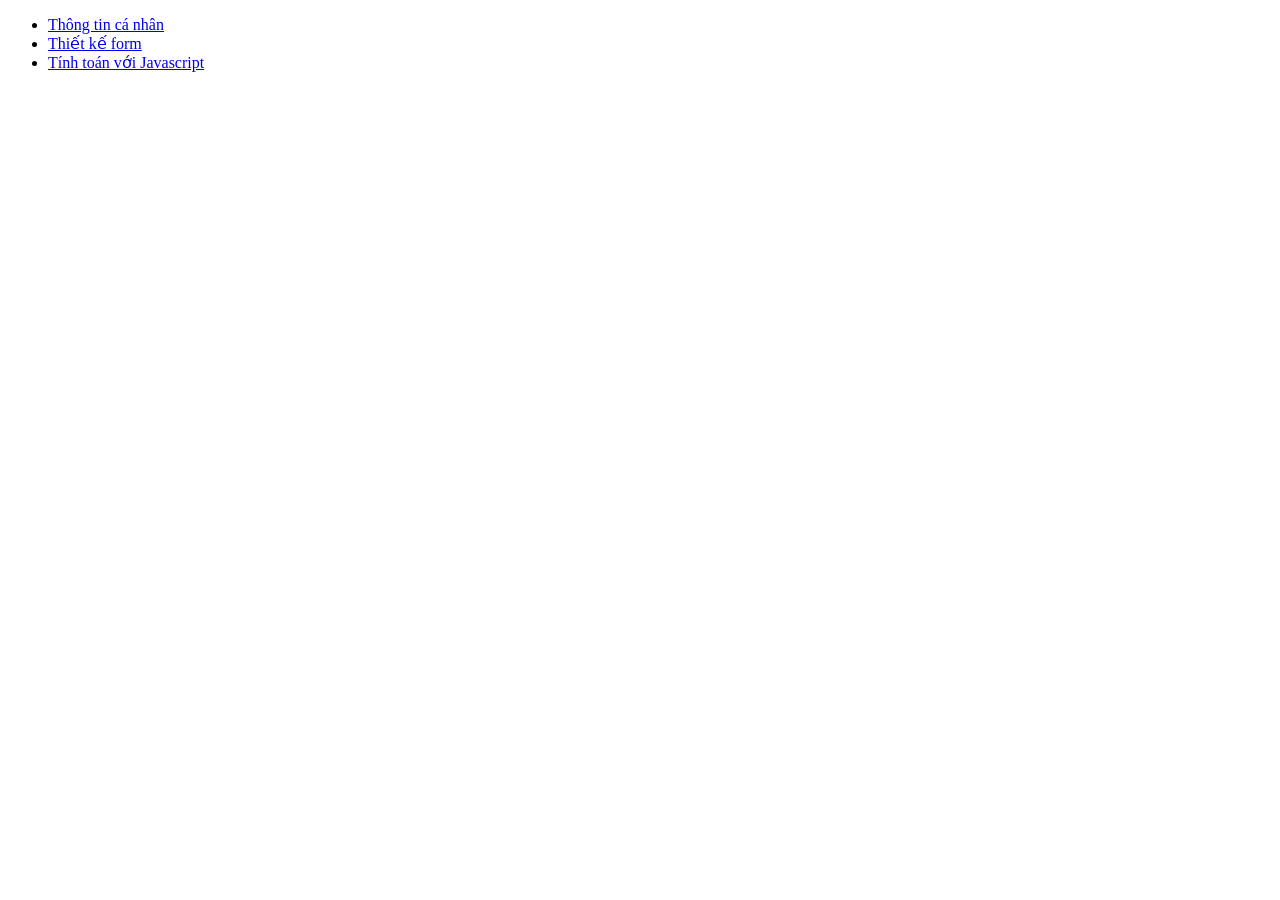
<file: index.html>
﻿<!DOCTYPE html>
<html lang = "vi">
	<head>
		<title>Dự án web với HTML, CSS</title>
		<meta charset = "utf-8">
	</head>
	<body>
		<ul>
			<li>
				<a href = "html/page1.html" target = "_blank">Thông tin cá nhân</a>
			</li>
			<li>
				<a href = "html/page2.html" target = "_blank">Thiết kế form</a>
			</li>
			<li>
				<a href = "html/page4.html" target = "_blank">Tính toán với Javascript</a>
			</li>
		</ul>
	</body>
</html>
</file>
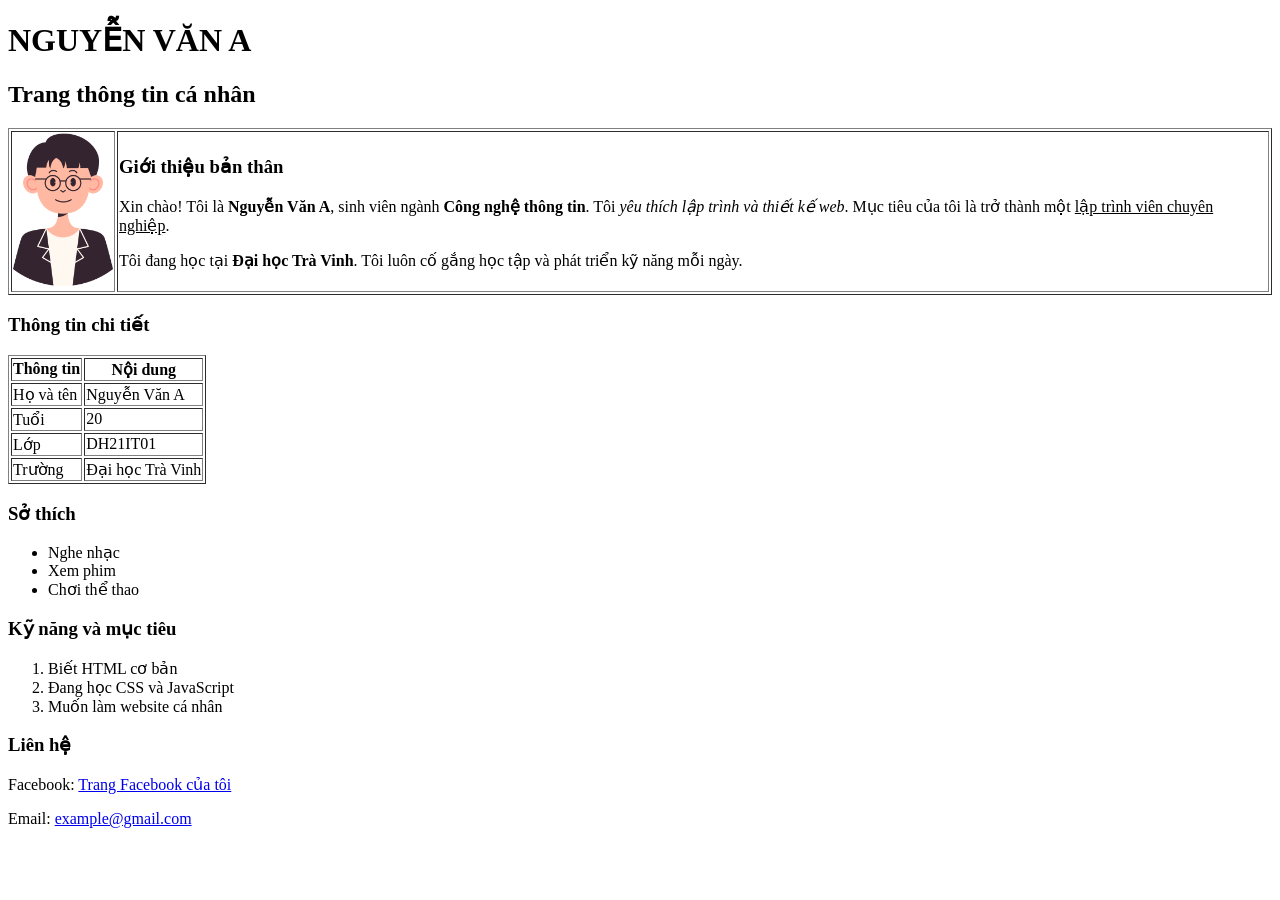
<file: html/page1.html>
﻿<!DOCTYPE html>
<html>
<head>
    <meta charset="UTF-8">
    <title>Trang thông tin cá nhân</title>
</head>
<body>

    <!-- Tiêu đề -->
    <h1>NGUYỄN VĂN A</h1>
    <h2>Trang thông tin cá nhân</h2>

    <!-- Bố cục ảnh trái - thông tin phải -->
    <table border="1">
        <tr>
            <!-- Cột ảnh -->
            <td>
                <img src="../assets/images/avatar.webp" alt="Ảnh đại diện" width="100" >
            </td>

            <!-- Cột thông tin -->
            <td>
                <h3>Giới thiệu bản thân</h3>
                <p>
                    Xin chào! Tôi là <b>Nguyễn Văn A</b>, sinh viên ngành 
                    <b>Công nghệ thông tin</b>. Tôi <i>yêu thích lập trình và thiết kế web</i>. 
                    Mục tiêu của tôi là trở thành một <u>lập trình viên chuyên nghiệp</u>.
                </p>

                <p>
                    Tôi đang học tại <b>Đại học Trà Vinh</b>. 
                    Tôi luôn cố gắng học tập và phát triển kỹ năng mỗi ngày.
                </p>
            </td>
        </tr>
    </table>

    <!-- Bảng thông tin -->
    <h3>Thông tin chi tiết</h3>
    <table border="1">
        <tr>
            <th>Thông tin</th>
            <th>Nội dung</th>
        </tr>
        <tr>
            <td>Họ và tên</td>
            <td>Nguyễn Văn A</td>
        </tr>
        <tr>
            <td>Tuổi</td>
            <td>20</td>
        </tr>
        <tr>
            <td>Lớp</td>
            <td>DH21IT01</td>
        </tr>
        <tr>
            <td>Trường</td>
            <td>Đại học Trà Vinh</td>
        </tr>
    </table>

    <!-- Sở thích -->
    <h3>Sở thích</h3>
    <ul>
        <li>Nghe nhạc</li>
        <li>Xem phim</li>
        <li>Chơi thể thao</li>
    </ul>

    <!-- Kỹ năng -->
    <h3>Kỹ năng và mục tiêu</h3>
    <ol>
        <li>Biết HTML cơ bản</li>
        <li>Đang học CSS và JavaScript</li>
        <li>Muốn làm website cá nhân</li>
    </ol>

    <!-- Liên hệ -->
    <h3>Liên hệ</h3>
    <p>
        Facebook: 
        <a href="https://facebook.com" target="_blank">Trang Facebook của tôi</a>
    </p>

    <p>
        Email: 
        <a href="mailto:example@gmail.com">example@gmail.com</a>
    </p>

</body>
</html>
</file>
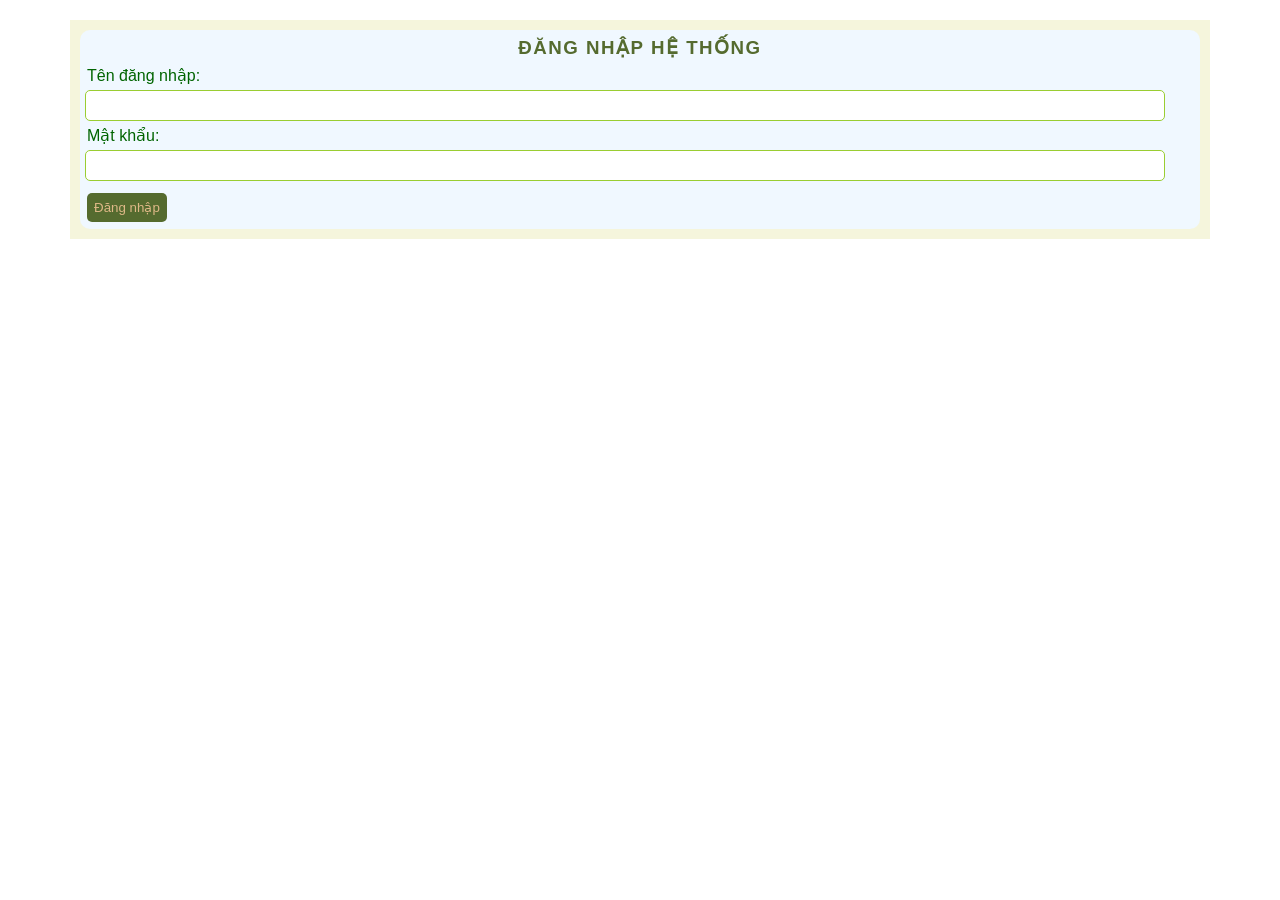
<file: html/page2.html>
﻿<!DOCTYPE html>
<html lang = "vi">
<head>
    <meta charset="UTF-8">
    <title>Thiết kế form</title>
    <link rel = "stylesheet" href="../css/style1.css">
</head>
<body>
    <div class = "container">
    <!--Thiết kế form-->
        <form id = "frmLogin">
            <h3 id = "title">Đăng nhập hệ thống</h3>
            <div class = "form-group">
                <label for = "txtUsername">Tên đăng nhập:</label>
                <input class = "control" type = "text" id = "txtUsername" name = "txtUsername" value = "">
            </div>
            <div class = "form-group">
                <label for = "txtPassword">Mật khẩu:</label>
                <input class = "control" type = "password" id = "txtPassword" name = "txtPassword" value = "">
            </div>
            <input class = "button" type = "submit" name = "sbLogin" id = "txtLogin" value = "Đăng nhập">
        </form>
    </div>   
</body>
</html>
</file>
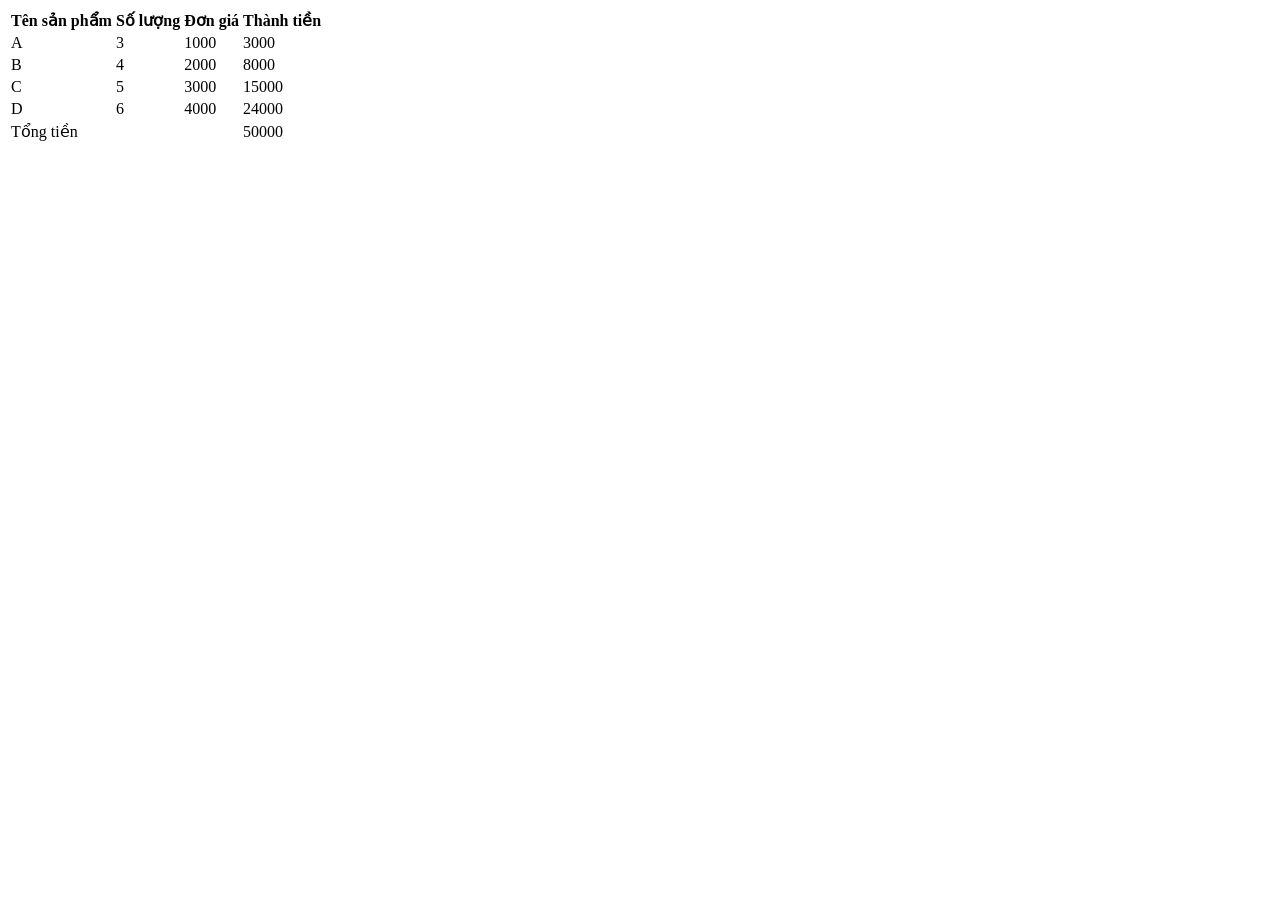
<file: html/page4.html>
﻿<!DOCTYPE html>
<html>
	<head>
		<title>Tính toán với Javascript cơ bản</title>
		<meta charset = "utf-8">
	</head>
	<body>
		<table>
			<tr>
				<th>Tên sản phẩm</th>
				<th>Số lượng</th>
				<th>Đơn giá</th>
				<th>Thành tiền</th>
			</tr>
			<tr>
				<td>A</td>
				<td class = "sl">3</td>
				<td class = "dg">1000</td>
				<td class = "tt"></td>
			</tr>
			<tr>
				<td>B</td>
				<td class = "sl">4</td>
				<td class = "dg">2000</td>
				<td class = "tt"></td>
			</tr>
			<tr>
				<td>C</td>
				<td class = "sl">5</td>
				<td class = "dg">3000</td>
				<td class = "tt"></td>
			</tr>
			<tr>
				<td>D</td>
				<td class = "sl">6</td>
				<td class = "dg">4000</td>
				<td class = "tt"></td>
			</tr>
			<tr>
				<td colspan = "3">Tổng tiền</td>
				<td id = "tongtien"></td>
			</tr>
		</table>
		<script>
			let soLuong = document.getElementsByClassName("sl");
			let donGia = document.getElementsByClassName("dg");
			let thanhTien = document.getElementsByClassName("tt");
			let tongThanhToan = 0;
			for(let i = 0; i<thanhTien.length; i++)
			{
				thanhTien[i].innerHTML = soLuong[i].innerHTML*donGia[i].innerHTML;
				tongThanhToan += parseInt(thanhTien[i].innerHTML);
			}
			document.getElementById("tongtien").innerHTML = tongThanhToan;
		</script>
	</body>
</html>
</file>
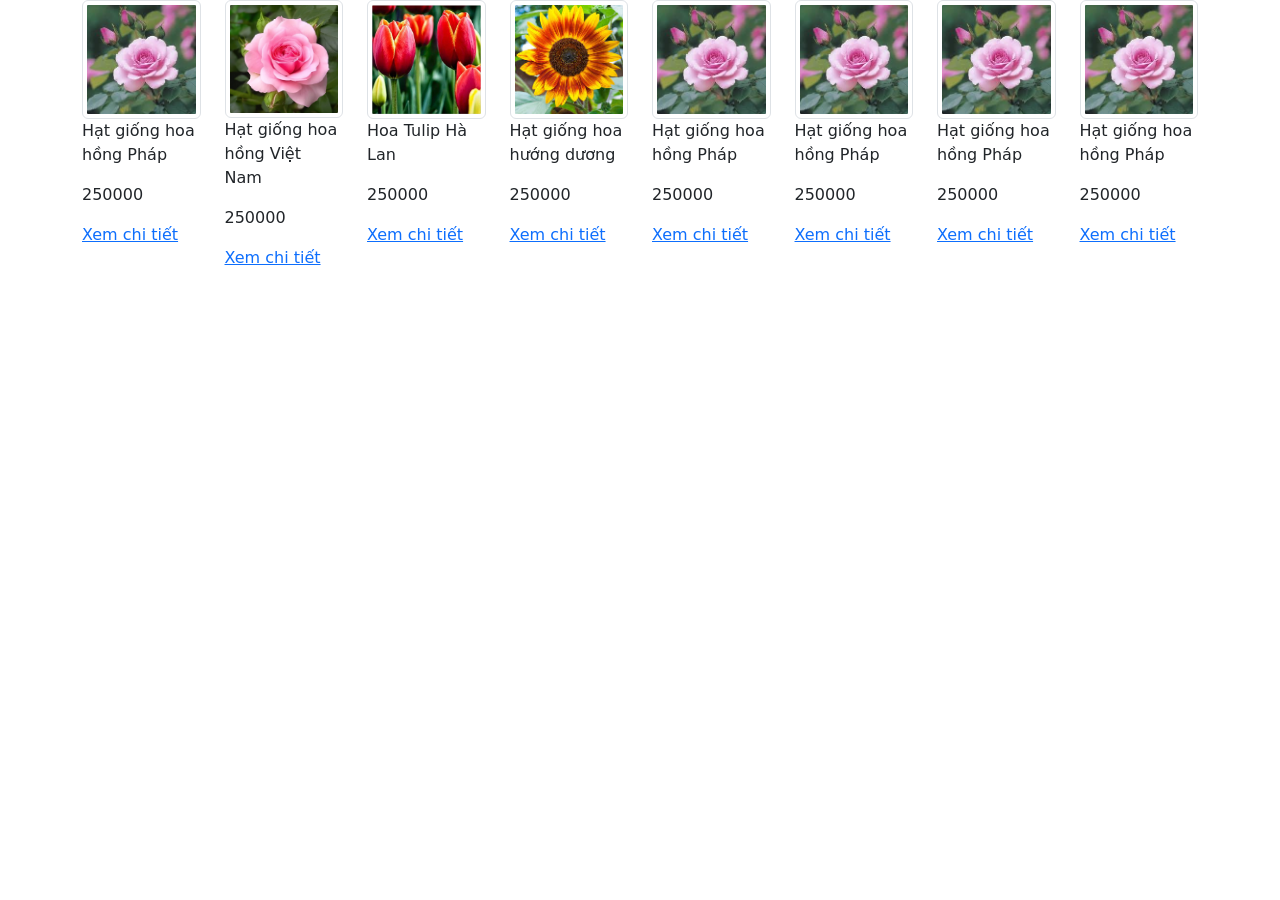
<file: html/page5.html>
<!DOCTYPE html>
<html>
<head>
    <meta charset="UTF-8">
    <title>Trang thông tin cá nhân</title>
    <!--<link rel = "stylesheet" href = "../css/style5.css">-->
    <script src = "../js/lib.js"></script>
    <!-- Latest compiled and minified CSS -->
    <link href="https://cdn.jsdelivr.net/npm/bootstrap@5.3.8/dist/css/bootstrap.min.css" rel="stylesheet">

    <!-- Latest compiled JavaScript -->
    <script src="https://cdn.jsdelivr.net/npm/bootstrap@5.3.8/dist/js/bootstrap.bundle.min.js"></script>
</head>
<body>
    <div class = "container" id = "container">
        <div class="row" id = "product-list">

        </div>

    </div>
    <script>
       // Display Data from the Object:
        /*for(let i = 0; i<productList.length; i++)
            addProduct(productList[i].id, productList[i].name, productList[i].price, productList[i].image, productList[i].productLink);
        */
        productList.forEach(product => {
            addProduct(product.id, product.name, product.price, product.image, product.productLink);
        });
    </script>
    
</body>
</html>
</file>
<file: css/style1.css>
*{
    margin:0;
    padding:0;
    font-family: 'Segoe UI', Tahoma, Geneva, Verdana, sans-serif;
}
.container{
    padding:10px;
    margin-left:70px;
    margin-right:70px;
    margin-top:20px;
    background-color: beige;
}
form{
    background-color: aliceblue;
    margin:auto;
    border-radius: 10px;
}
form h3#title{
    text-transform: uppercase;
    font-weight: bolder;
    letter-spacing: 1.5px;
    text-align:center;
    padding:7px;
    color: darkolivegreen;

}
.control{
    display: block;
    padding:7px;
    border:1px solid yellowgreen;
    border-radius:5px;
    width:95%;
    margin:5px;
}
label{
    padding:7px;
    color:darkgreen;
}
input.button{
    background-color: darkolivegreen;
    padding:7px;
    color:burlywood;
    border:none;
    margin:7px;
    border-radius: 5px;
}
</file>
<file: css/style5.css>
*{
    margin:0;
    padding:0;
    font-family: Arial, Helvetica, sans-serif;
    line-height: 1.5;
}
div.product-item{
    border: 1px solid red;
    width:100%;
    padding:10px;
}
div.product-info{
    text-align: center;

}
</file>
